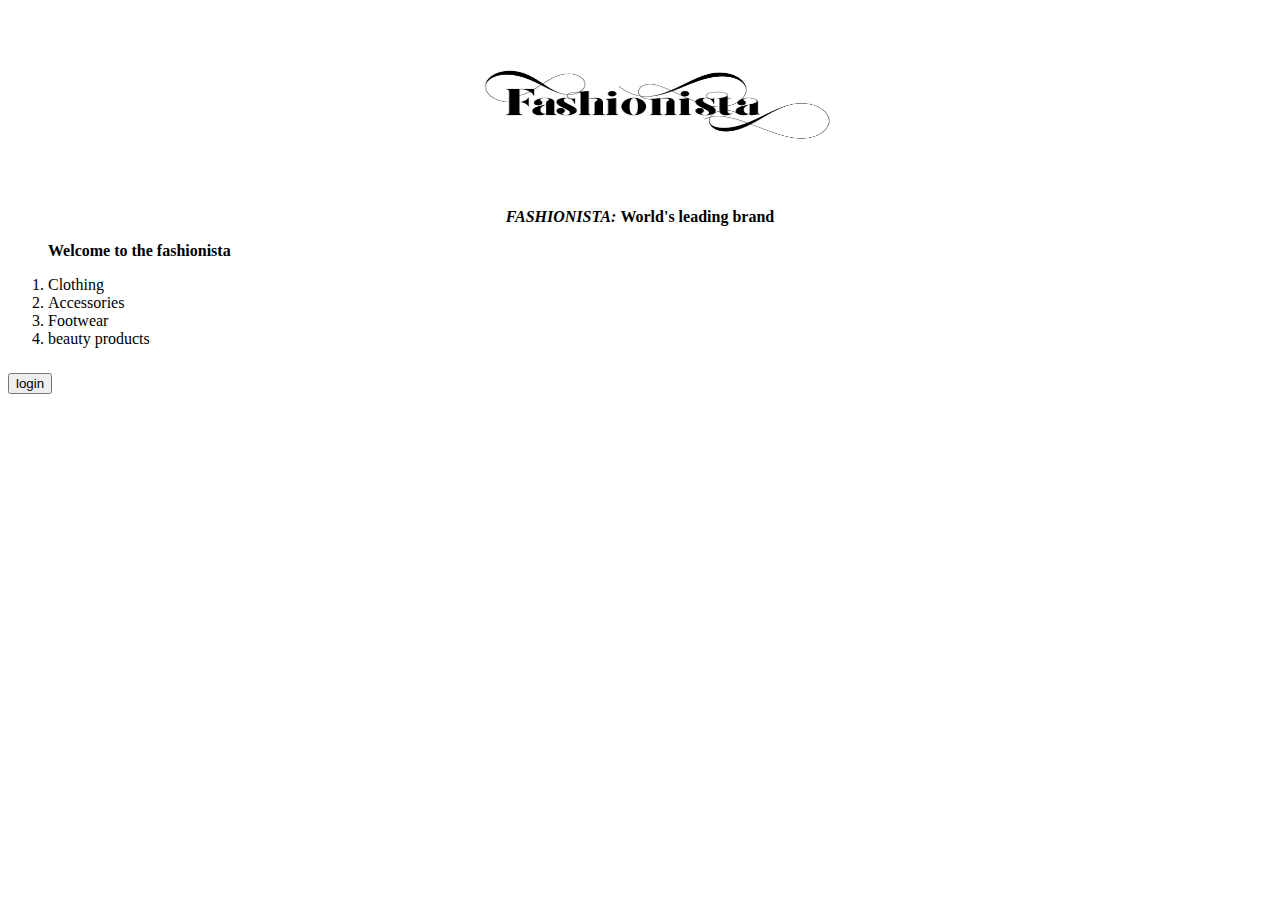
<file: awp/Fashionista/index.html>
<html>
  <head>
    <title>
          index.html
      </title>
  </head>
  
    <body>
     <p>
    <div><center> <img src="logo.jpg" alt="fashion Capital" width="400" height="200"></center>
     <b> <center><cite>FASHIONISTA:   </cite>World's leading brand</b></center>
      </p>
      <ol>
          <p><b>Welcome to the fashionista</b> </p>
          <li>Clothing</li>
          <li>Accessories</li>
          <li>Footwear</li>
      
          <li>beauty products</li>
         
      </ol>
    </div>
    <h6><link rel="stylesheet" type="text/html" href="Fashionista/login.html">
      <button>login</button>
    <br/><h6>
       

  </body>
</html>
</file>
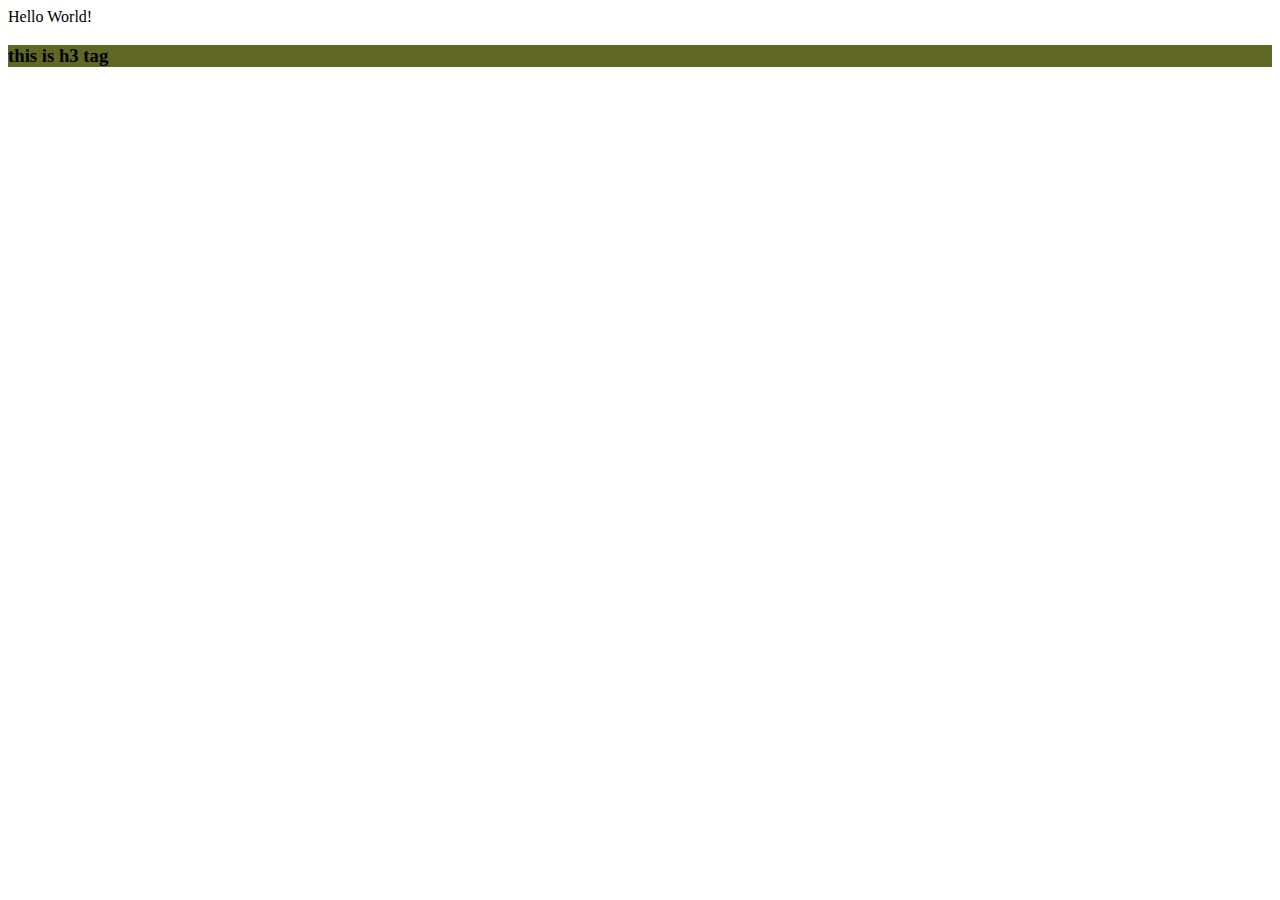
<file: awp/Fashionista/dom.html>
<html>

<head>

</head>

<body id="BODY">
    
    <p id="a">


    </p>

    <div id="di" style="background-color:#5f6825">



    </div>

        <input type="button" value="button " id="btn"> 
    



    <script >
        
        document.getElementById("a").innerHTML="Hello World!";
      var ee=document.createElement("h3");
       var tt=document.createTextNode("this is h3 tag"); 
      //
       
        ee.appendChild(tt);
       // document.getElementById("di").backgroundcolor="#5f6825";
        document.getElementById("di").appendChild(ee);
        document.getElementById("di").backgroundcolor="#5f6825";
        var x = document.getElementById("BODY");

      var c= document.getElementById("btn");

      x.removeChild(c);
        
     </script>
        

</body>

</html>
</file>
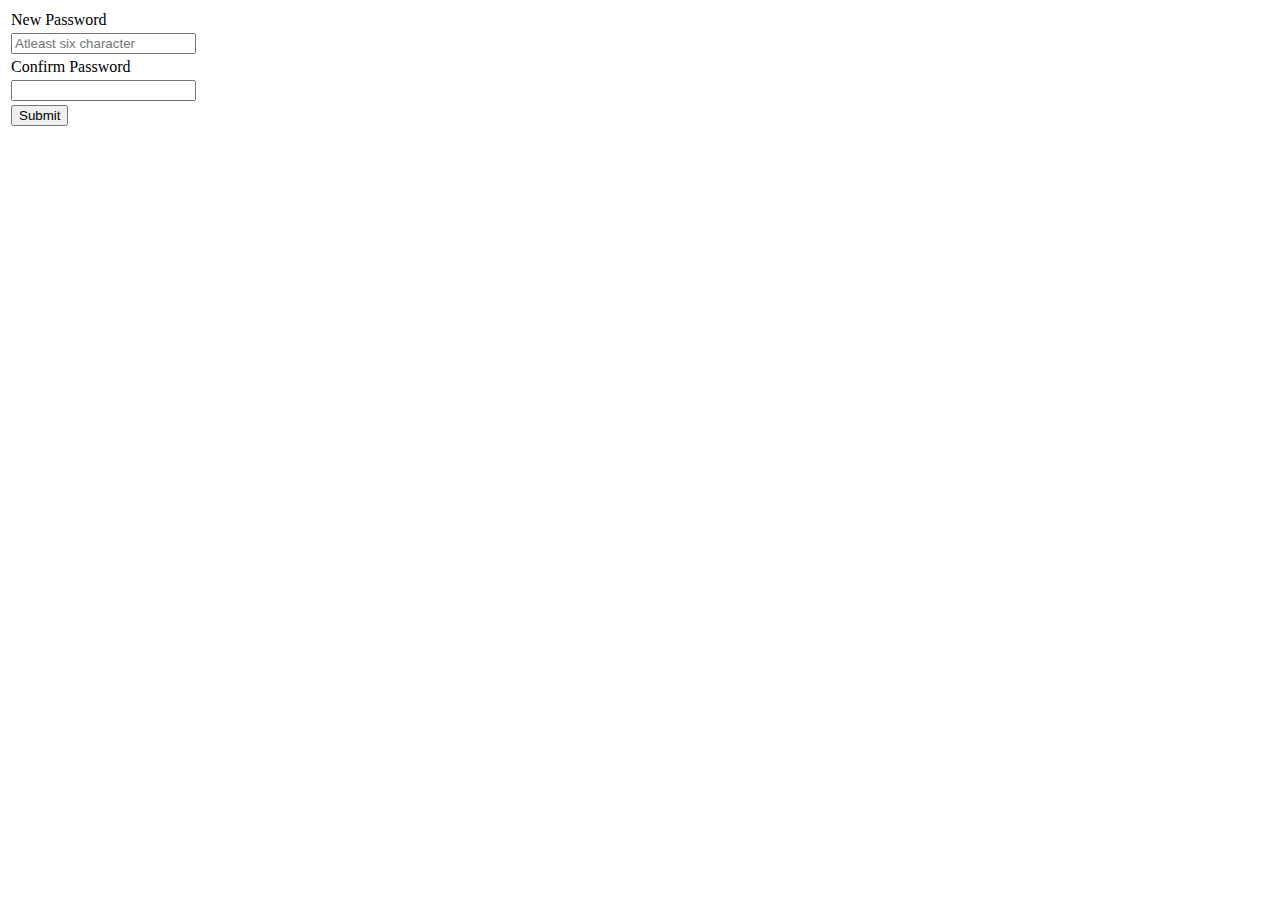
<file: awp/Fashionista/forget.html>
<html>
<head>


</head>
<body>

    <form action="">
    <table>
        <tr>
                <td>
                    <label for="">New Password</label>
                    </td>

        </tr>


        <tr>
            <td>
                <input type="text" name="" id="" required placeholder="Atleast six character">
            </td>

        </tr>

        <tr>

            <td>
                <label for="">Confirm Password</label>

            </td>

        </tr>

        <tr>

            <td>
                <input type="text">
            </td>


        </tr>

        <tr>

            <td>

                <input type="submit" >
            </td>
        </tr>

     

    </table>

</form>

</body>

</html>
</file>
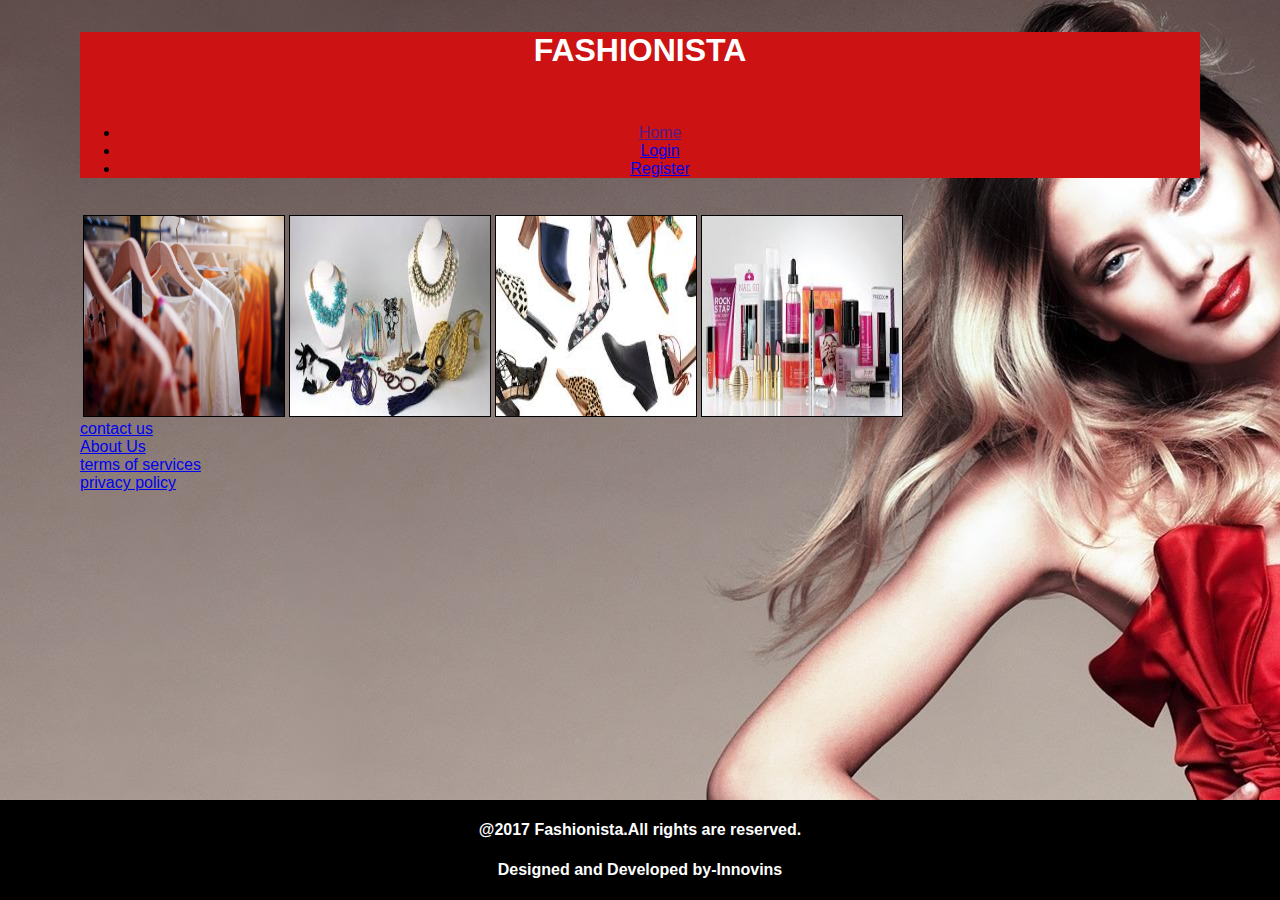
<file: awp/Fashionista/home.html>
<html>
<head>
<style>
                        .header{
                            
                        background-color: rgb(204, 18, 18);
                        padding=10px;
                        height=500px;
                        text-align: center;
                        top:0;
                        }
                        .row{
                            height=100%;
                            width=100%;
                        }
                        .column{
                            float=left;
                            height=100%;
                            width=100%;
                            padding-bottom=10px;
                        }
                        .footer{
                            background-color:black;
                            position: fixed;
                            color: white;
                           width: 100%;
                           left: 0;
                           text-align:right;
                            padding =10px;
                            bottom:0;
                        }
                      </style>
                </head>
                <body background="image/unnamed.jpg">

                    
      
                  <div class="header">

                    
            
                        <center> <b> <h1>FASHIONISTA</h1></b></center><br/>
                        <div>
                                <ul style="list-style-type:disc;">
                                <li><a href="">Home</a>  </li>
                                <li><a href="login.html" target="_blank">Login</a> </li>
                                <li><a href="register.html" target="_blank">Register</a> </li>
                            </ul>
                          
                            </div>
                        




                  </div>
     
            <div class="row"></div>
            <div class="column"></div>
          
            <link href="./css/style.css" rel="stylesheet">
  
      
          <table>
            <tr>
              <td>       
                <img  src="image/download3.jpg"  alt="fashion" class="a" width="200" height="200" />        
      
              </td>
              <td>         
              
                  <img  src="image/accessories.jpg"  alt="fashion" class="b" width="200" height="200" />      
              </td>
              <td>         
             
                  <img  src="image/footwear.jpg"  alt="fashion" class="c" width="200" height="200" />
              </td>
              
              <td>         
                 
                  <img  src="image/beauty.jpg"  alt="fashion" class="e" width="200" height="200" />
              </td>
<br/>
</table>


        <a href="./contact.php" >contact us</a>
        <br/>
        <a href="./detail.html">About Us</a>
</br>
<a href="./services.html">terms of services</a></br>
<a href="./privacy.html">privacy policy</a></br>
    </body>


    <br/>
<br/>
<br/>

    <div class="footer">
            <h4>@2017 Fashionista.All rights are reserved.</h4>
            <h4>Designed and Developed by-Innovins</h4>
       </div>
       
          
</html>
</file>
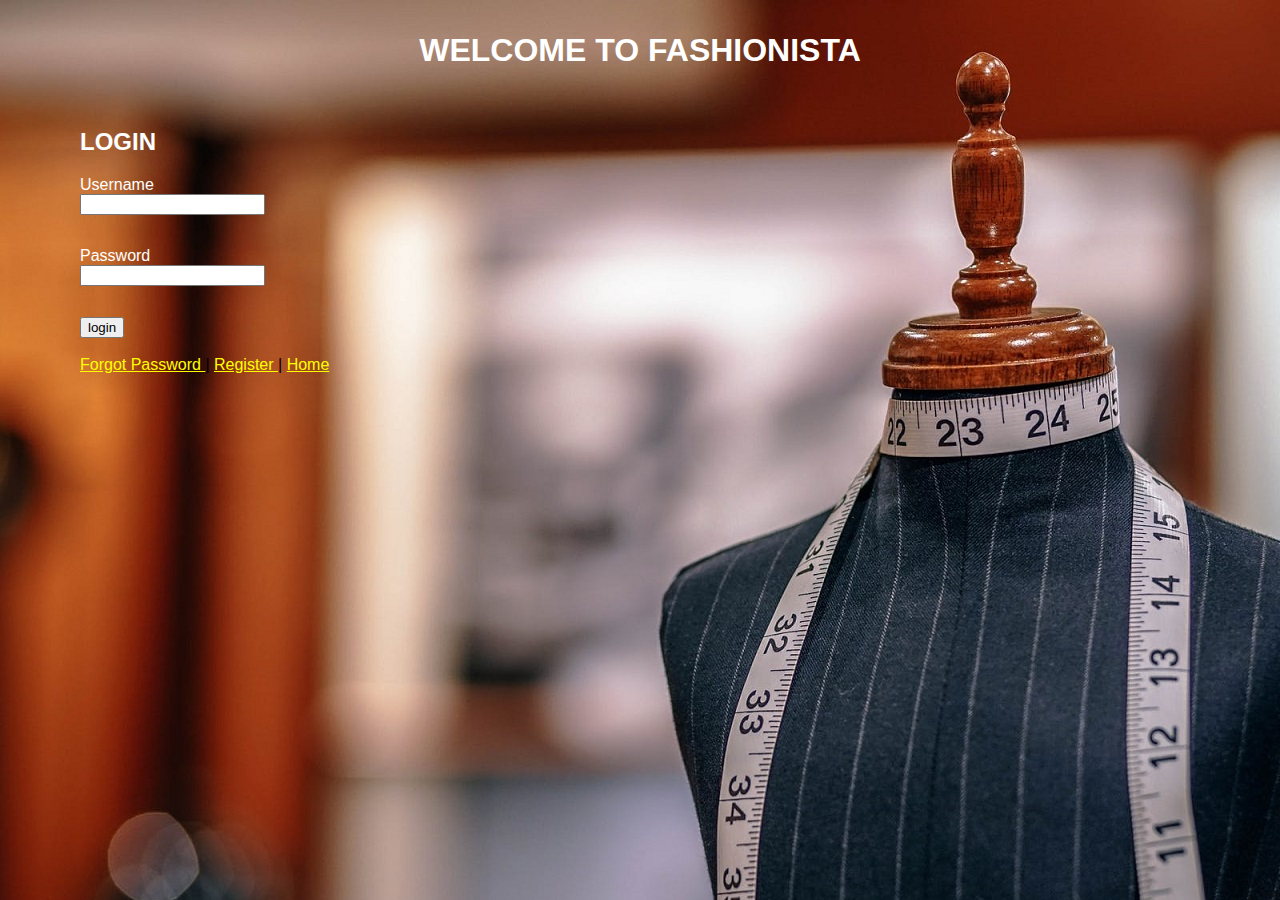
<file: awp/Fashionista/login.html>
<html>
        <title>
                login.html
                    </title>
<head>
   <link href="css/style.css" rel="stylesheet">
</head>


<body background =./image/loginpage.jpg>
   
            <form action="db/logininsertdb1.php " method="POST">

            


<h1 style=color:white> WELCOME TO FASHIONISTA</h1></br> 
    <h2 style=color:white >LOGIN</h2>
<form>
    <label style=color:white>Username
    <input type = "Username" required></label>
    <br/>

    <label style=color:white>Password
    <input type = "Password" required></label>
    <br/>
    <button>login</button>
    <br/>
    </br>
    <td><a style=color:yellow href="forget.html"> Forgot Password </a></td> |
    <td><a style=color:yellow href="register.html"> Register </a></td> |
    <td><a style=color:yellow href="home.html"> Home </a></td>

</form>
</form>
</body>
</html>
</file>
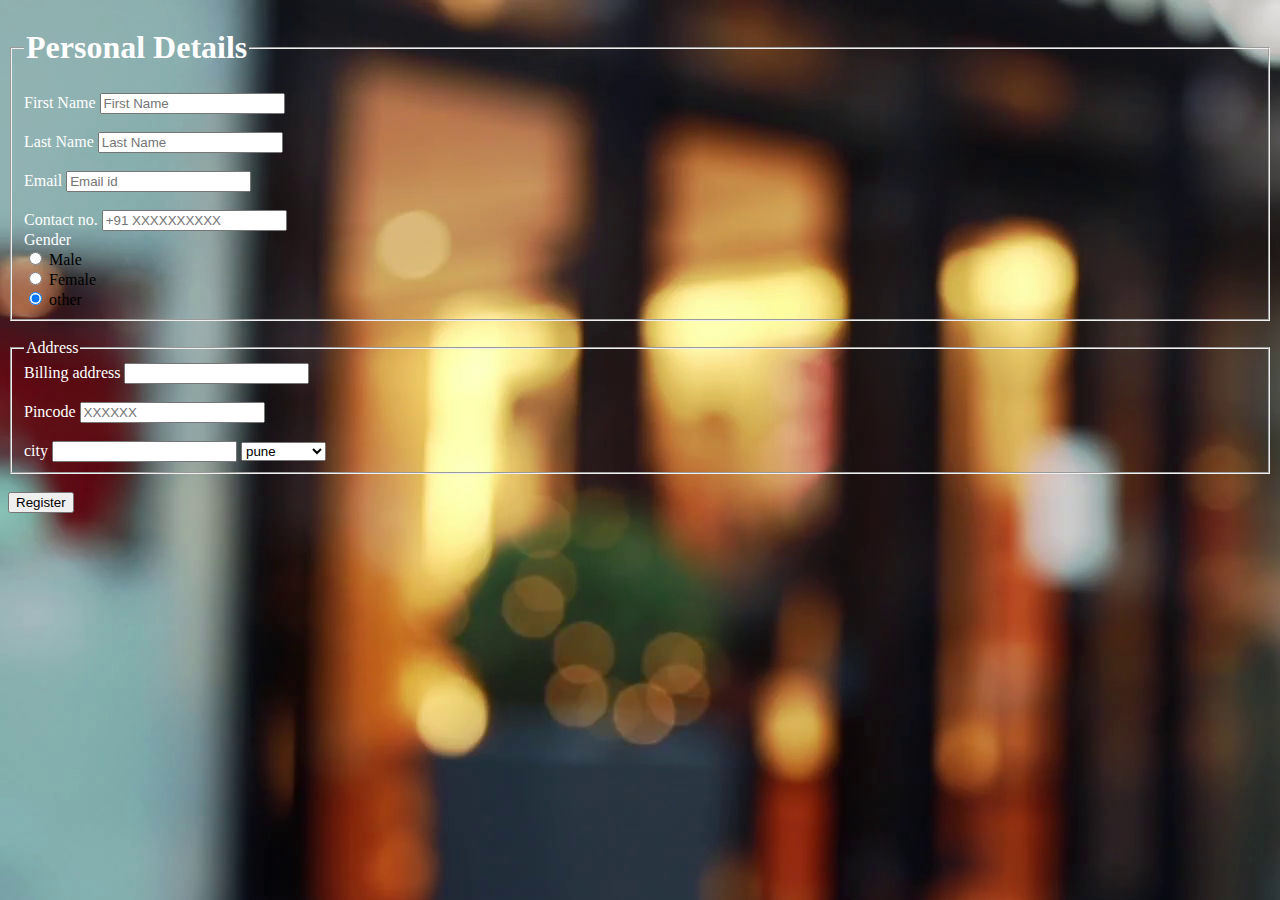
<file: awp/Fashionista/register.html>
<html>
<title>
        <head>register</head>
</title>

    <body   background="image/register.png">

    <form action="db/insertdb.php">
<fieldset>
       <legend style=color:white><h1>Personal Details</h1></legend>
    <div>
    <label style=color:white> First Name
        <input name="First" type="text" placeholder="First Name" required>
    </label> 
    </div>

<br/>
<div>
    <label style=color:white> Last Name
        <input name="Last" type="text" placeholder="Last Name" required>
        </label> 
        </div>


 <br/>

    <div>
    <label style=color:white> Email
        <input name="Email" type="email" placeholder="Email id" required>
    </label> 
    </div>


<br/>

    <div>
    <label style=color:white> Contact no.
        <input name="Contact" type="tel" placeholder="+91 XXXXXXXXXX" pattern="[0-9]{10}" required>
    </label> 
    </div>

    <div>
            <label style=color:white> Gender</label>
            <br/>
            <input style=color:white type="radio" name="Gender" value="male" checked> Male </br>
            <input type="radio" name="Gender" value="female" checked> Female </br>
            <input type="radio" name="Gender" value="other" checked> other </br>
            </div>

</fieldset>

<br/>

<fieldset>
    <legend style=color:white>Address </legend>
<div> 
    <label style=color:white> Billing address
        <input name= " billing address" type="text" required>
    </label>
</div>

<br/>

<div> 
        <label style=color:white> Pincode
            <input name= " pincode" type="number" placeholder="XXXXXX" pattern="[0-5]{6}" required> 
        </label>
    </div>

</br>

    <div> 
            <label style=color:white> city
                    <input name= " city" type="text">
                <select>

                    <option value="pune">pune</option>
                    <option value="mumbai">mumbai</option>
                    <option value="bangalore">bangalore</option>
                    <option value="hyderabad">hyderabad</option>
                </select>
          
            </label>
        </div>

        
</fieldset>

<br/>

<button type="submit"   class="registration">  Register </button>

</form>
</body>
</html>
</file>
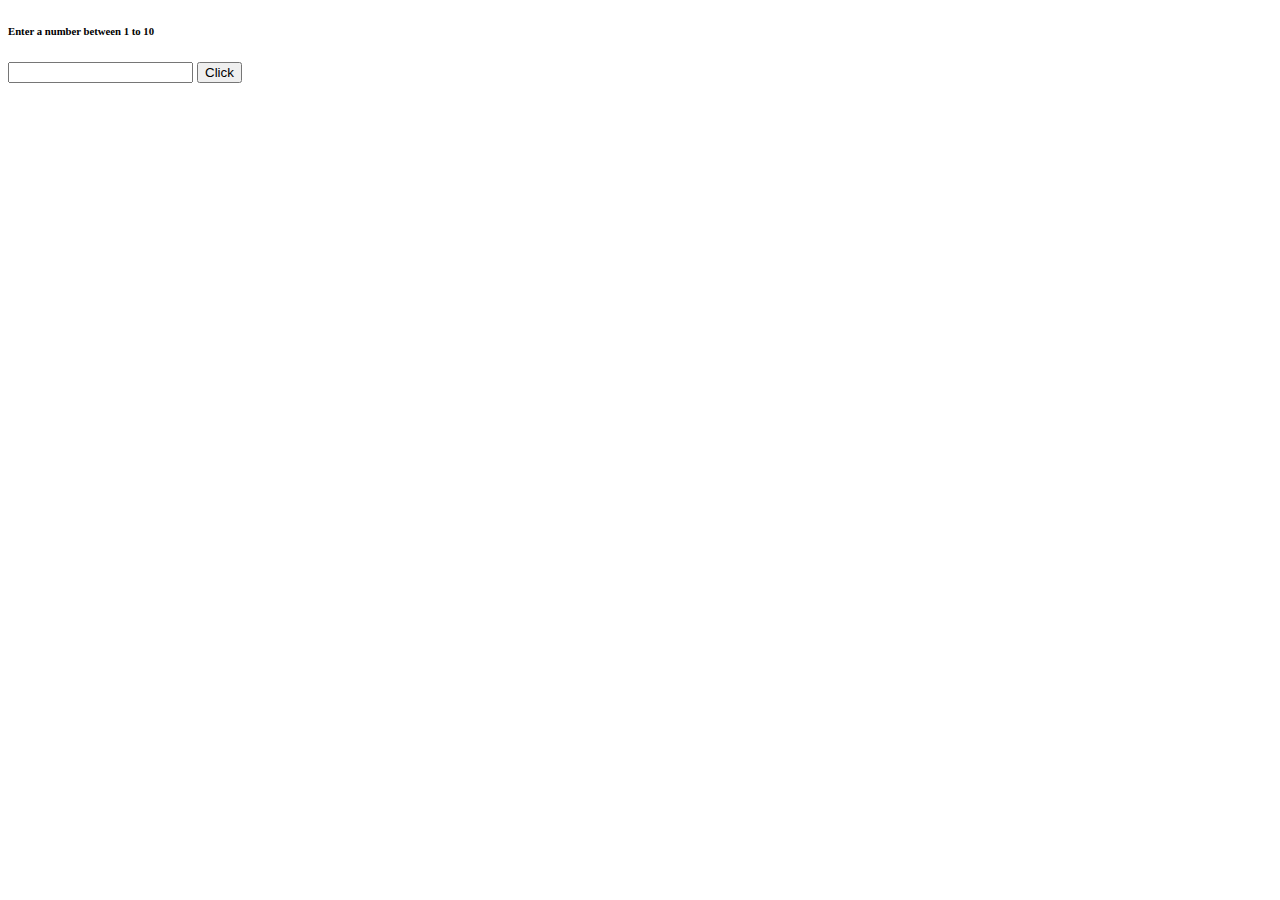
<file: awp/Fashionista/validity.html>
<!DOCTYPE html>
<html>
    <body>
        
        <h6>Enter a number between 1 to 10</h6>
        <input id="num" type="number"  required>
        <button onclick="myfunction()">Click</button>
        <p id="status"></p>
        <script>
           function myfunction()
            {   
                var x=document.getElementById("num");
            if (!x.checkValidity()){
                document.getElementById("status").innerHTML = x.validationMessage;
            }
                else
                {
                    document.getElementById("status").innerHTML="OK!";
                }
            }
           
            

        </script>
    </body>
</html>
</file>
<file: awp/Fashionista/css/style.css>
body {
  background-color: red; /* For browsers that do not support gradients */
    margin: 2em 5em;
  
    font-family: Arial, Helvetica, sans-serif
   
  }
  
  h1,legend {
    color: rgb(255, 255, 255);
    text-align: center;
    font-family: Arial, Helvetica, sans-serif
  }
 label, input, select {
display: block;
font-family: Arial, Helvetica, sans-serif
}
input, select{
    margin-bottom: 1em;
}

fieldset{
margin-bottom: 2em;
padding: 1em;
}
 fieldset fieldset{
    margin-top: 1em;
    margin-bottom: 1em;
    }

    input[type="checkbox"]
    {display: inline}
  
    .range{
        margin-bottom: 1em;
    }

    .card-type input,.card-type label
    {display: inline-block;
    }

   /* p {
        background-color: rgb(65, 113, 168);
    font-family: verdana;
    font-size: 20px;
  }*/
  
 

.a{
border:1px solid black;
}

.b{
  border:1px solid rgb(0, 0, 0);
  }

  .c{
    border:1px solid rgb(0, 0, 0);
    }

   

      .e{
        border:1px solid rgb(0, 0, 0);
        }

        body {
          background-image: "image/download1.jpg";
        }

        .header{
          background-color: rgb(204, 18, 18);
                                 padding=10px;
                                 height=500px;
                                 text-align: center;
                                 }
                                 .row{
                                     height=100%;
                                     width=100%;
                                 }
                                 .column{
                                     float=left;
                                     height=100%;
                                     width=100%;
                                     padding-bottom=10px;
                                 }
                                 .footer{
                                     background-color:black;
                                  
                                     color: white;
                                    
                                    text-align:center;
                                     padding =10px;
                                  
                                 }
</file>
